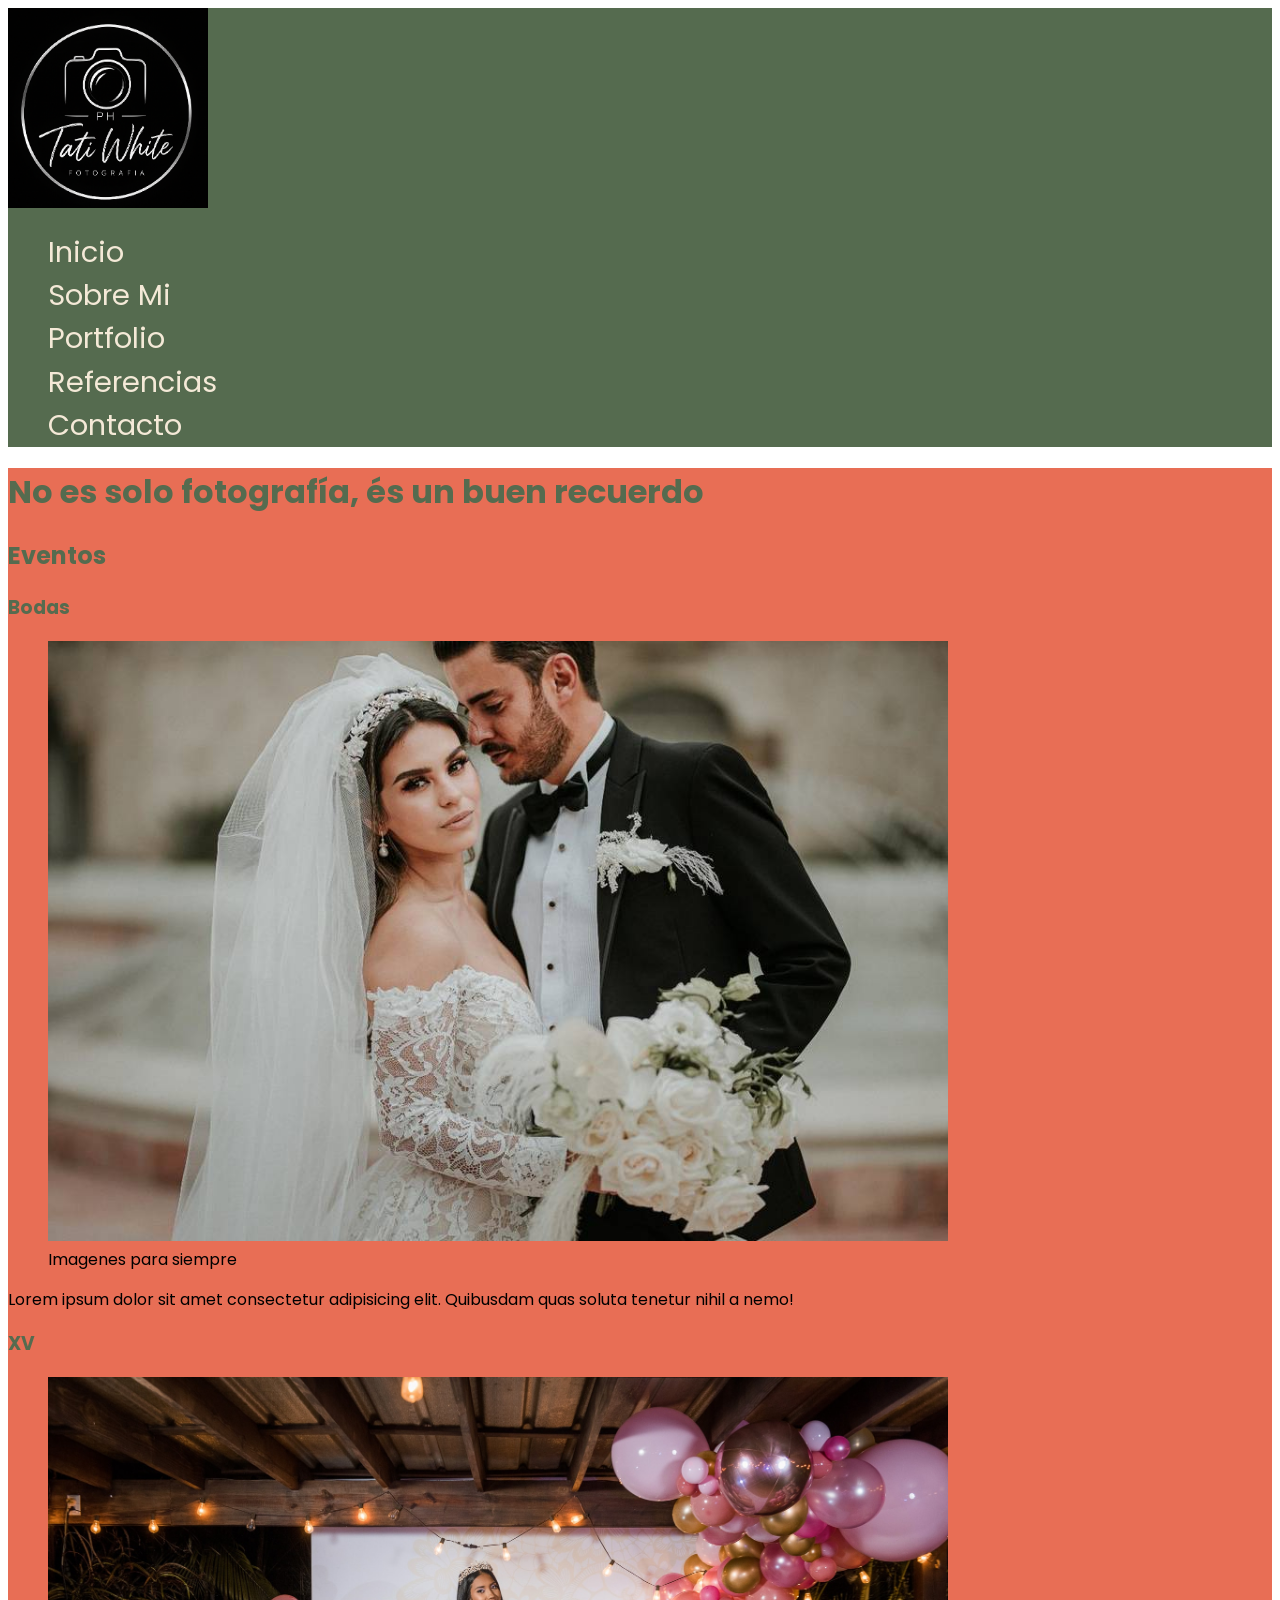
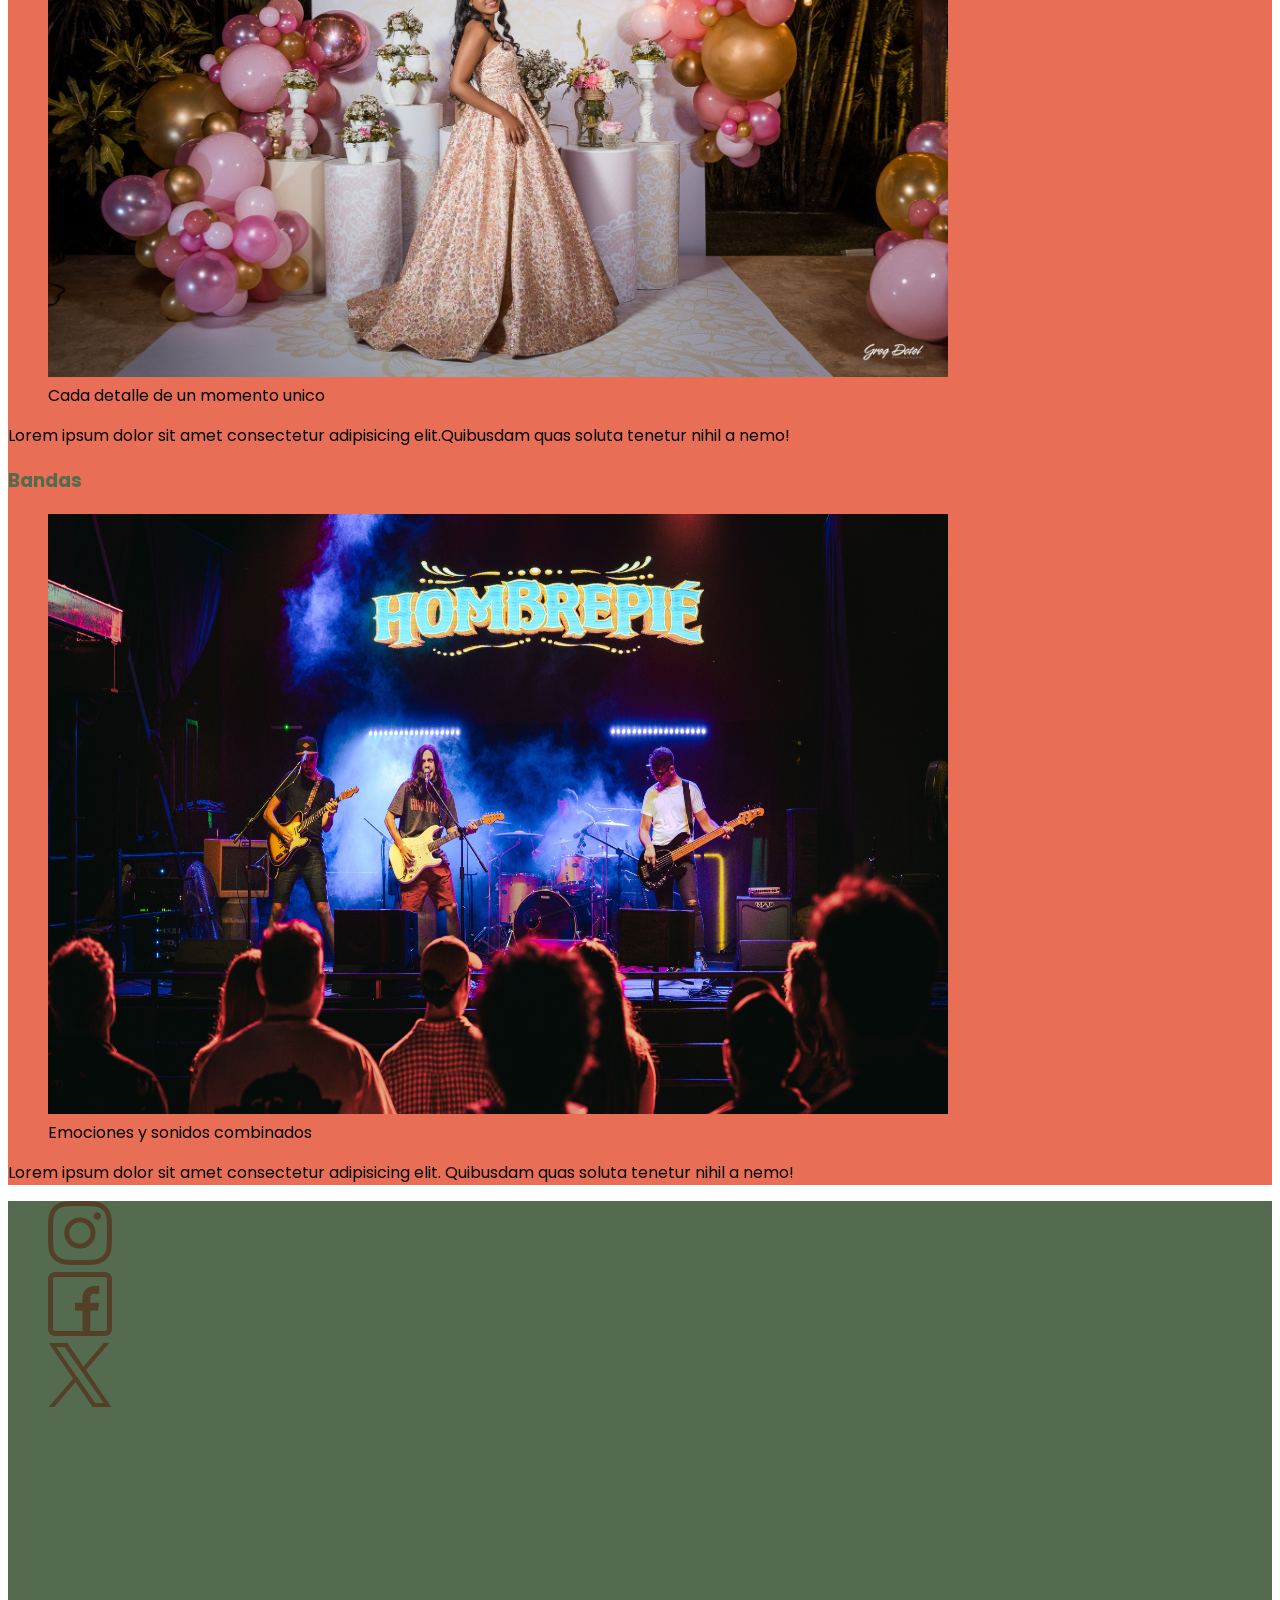
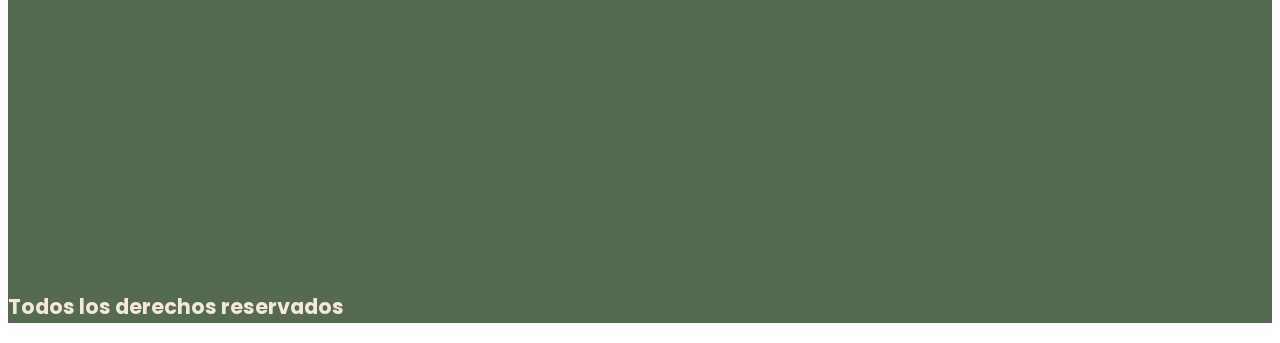
<file: Clase 2 Intro a CSS/index.html>
<!DOCTYPE html>
<html lang="es">

<head>
    <meta charset="UTF-8">
    <meta name="viewport" content="width=device-width, initial-scale=1.0">
    <link
        href="https://fonts.googleapis.com/css2?family=Poppins:ital,wght@0,100;0,200;0,300;0,400;0,500;0,600;0,700;0,800;0,900;1,100;1,200;1,300;1,400;1,500;1,600;1,700;1,800;1,900&display=swap"
        rel="stylesheet">
    <link rel="stylesheet" href="./style/style.css">
    <title>PH Tati White | Inicio</title>
</head>

<body>
    <header>
        <img class="tamaño-foto-logo" src="./img/logo.png" alt="logoprincipal">
        <nav>
            <ul>
                <li><a href="#">Inicio</a></li>
                <li><a href="./pages/sobremi.html">Sobre Mi</a></li>
                <li><a href="./pages/portfolio.html">Portfolio</a></li>
                <li><a href="./pages/referencias.html">Referencias</a></li>
                <li><a href="./pages/contacto.html">Contacto</a></li>

            </ul>
        </nav>
    </header>

    <main>

        <h1>No es solo fotografía, és un buen recuerdo</h1>

        <section>
            <h2>Eventos</h2>


            <article>
                <H3>Bodas</H3>
                <figure>
                    <img class="tamaño-fotos" src="./img/boda.jpeg" alt="imagen de boda">
                    <figcaption>Imagenes para siempre</figcaption>
                </figure>
                <p>Lorem ipsum dolor sit amet consectetur adipisicing elit.
                    Quibusdam quas soluta tenetur nihil a nemo!</p>
            </article>


            <article>
                <h3>XV</h3>
                <figure>
                    <img class="tamaño-fotos" src="./img/15.jpg" alt="imagen de fiesta de xv">
                    <figcaption>Cada detalle de un momento unico</figcaption>
                </figure>
                <p>Lorem ipsum dolor sit amet consectetur adipisicing elit.Quibusdam quas soluta tenetur nihil a nemo!
                </p>
            </article>



            <article>
                <h3>Bandas</h3>
                <figure>
                    <img class="tamaño-fotos" src="./img/banda.png" alt="imagen de banda">
                    <figcaption>Emociones y sonidos combinados</figcaption>
                </figure>
                <p>Lorem ipsum dolor sit amet consectetur adipisicing elit.
                    Quibusdam quas soluta tenetur nihil a nemo!</p>
            </article>

        </section>

    </main>

    <footer>
        <ul>

            <li><a href="https://www.instagram.com/" target="_blank"><img src="./img/instagram.png"
                        alt="LogoInstagram"></a></li>
            <li><a href="https://www.facebook.com/?locale=es_LA" target="_blank"><img src="./img/facebook.png"
                        alt="LogoFacebook"></a></li>
            <li><a href="https://x.com/?lang=es" target="_blank"><img src="./img/x.png" alt="LogoX"></a></li>

            <iframe
                src="https://www.google.com/maps/embed?pb=!1m18!1m12!1m3!1d3277.1999487196367!2d-58.39930222425224!3d-34.775741372893194!2m3!1f0!2f0!3f0!3m2!1i1024!2i768!4f13.1!3m3!1m2!1s0x95bcd2e723adc31f%3A0x7dcedd64812c55df!2sTemperley!5e0!3m2!1ses-419!2sar!4v1788272585694!5m2!1ses-419!2sar"
                width="600" height="450" style="border:0;" allowfullscreen="" loading="lazy"
                referrerpolicy="strict-origin-when-cross-origin"></iframe>

        </ul>

        <p>Todos los derechos reservados</p>
    </footer>

</body>

</html>
</file>
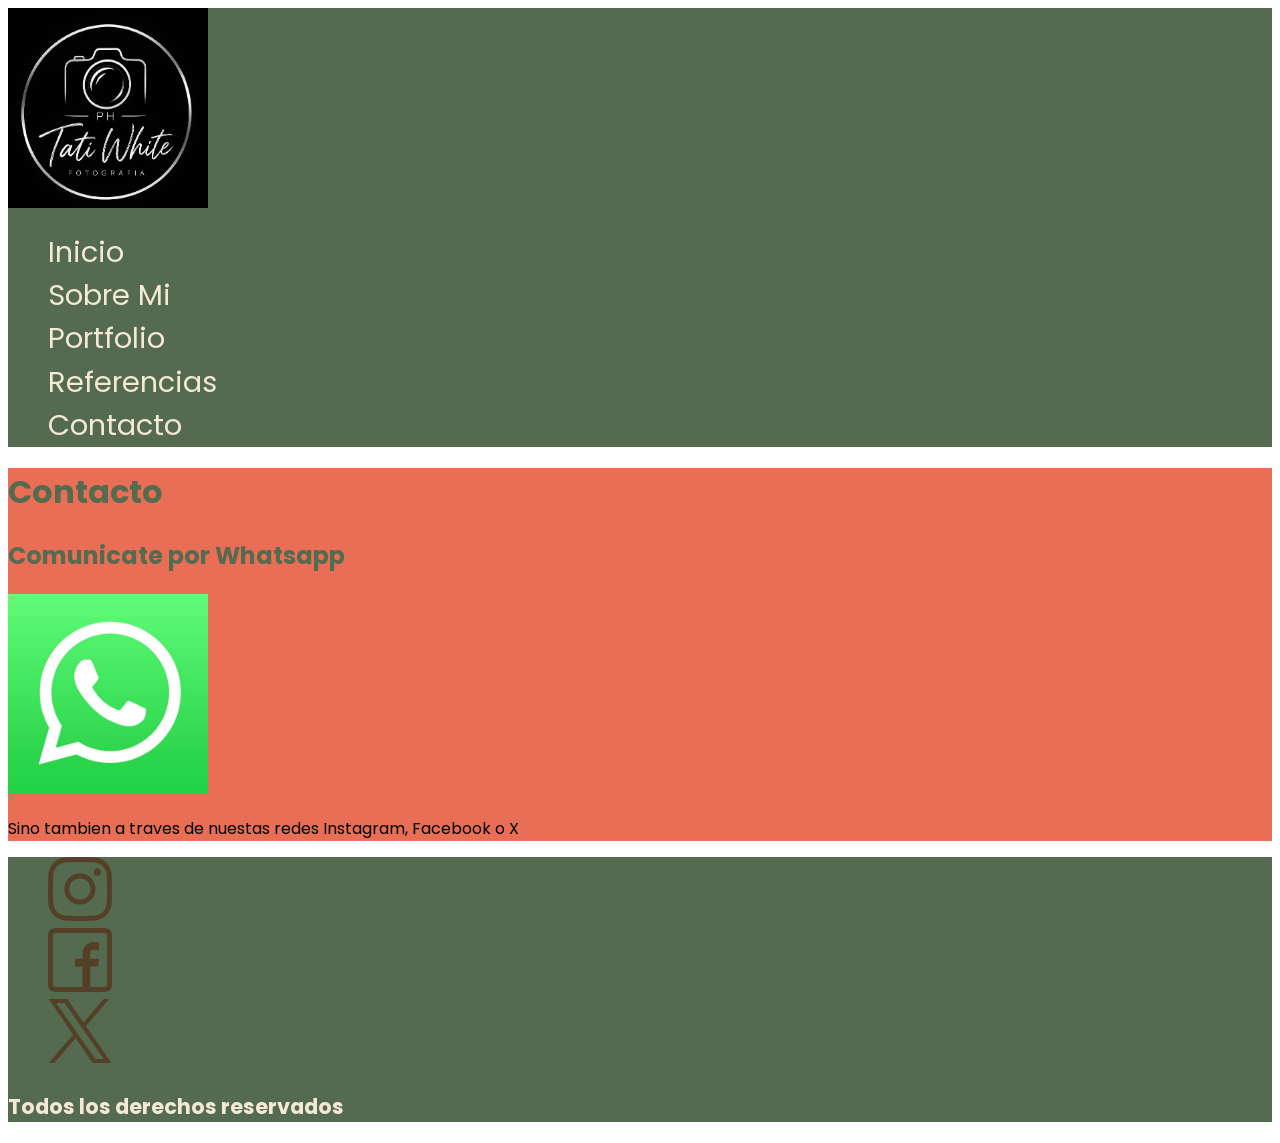
<file: Clase 2 Intro a CSS/pages/contacto.html>
<!DOCTYPE html>
<html lang="es">

<head>
    <meta charset="UTF-8">
    <meta name="viewport" content="width=device-width, initial-scale=1.0">
        <link
        href="https://fonts.googleapis.com/css2?family=Poppins:ital,wght@0,100;0,200;0,300;0,400;0,500;0,600;0,700;0,800;0,900;1,100;1,200;1,300;1,400;1,500;1,600;1,700;1,800;1,900&display=swap"
        rel="stylesheet">
    <link rel="stylesheet" href="../style/style.css">
    <title>PH Tati White | Contacto</title>
</head>

<body>

    <header>
        <img class="tamaño-foto-logo" src="../img/logo.png" alt="logoprincipal">
        <nav>
            <ul>
                <li><a href="../index.html">Inicio</a></li>
                <li><a href="./sobremi.html">Sobre Mi</a></li>
                <li><a href="./portfolio.html">Portfolio</a></li>
                <li><a href="./referencias.html">Referencias</a></li>
                <li><a href="#">Contacto</a></li>

            </ul>
        </nav>

    </header>


    <main>
        <h1>Contacto</h1>

        <section>

            <h2>Comunicate por Whatsapp</h2>
            <a href="https://wa.me/+5491156175099" target="_blank"><img class="tamaño-foto-logo" src="../img/Whatsapp.jpg" alt="LogoWhatsapp"></a>
            <p>Sino tambien a traves de nuestas redes Instagram, Facebook o X</p>

        </section>

    </main>


    <footer>

        <ul>

            <li><a href="https://www.instagram.com/" target="_blank"><img src="../img/instagram.png" alt="LogoInstagram"></a></li>
            <li><a href="https://www.facebook.com/?locale=es_LA" target="_blank"><img src="../img/facebook.png"
                        alt="LogoFacebook"></a></li>
            <li><a href="https://x.com/?lang=es" target="_blank"><img src="../img/x.png" alt="LogoX"></a></li>

        </ul>
        <p>Todos los derechos reservados</p>
    </footer>
</body>

</html>
</file>
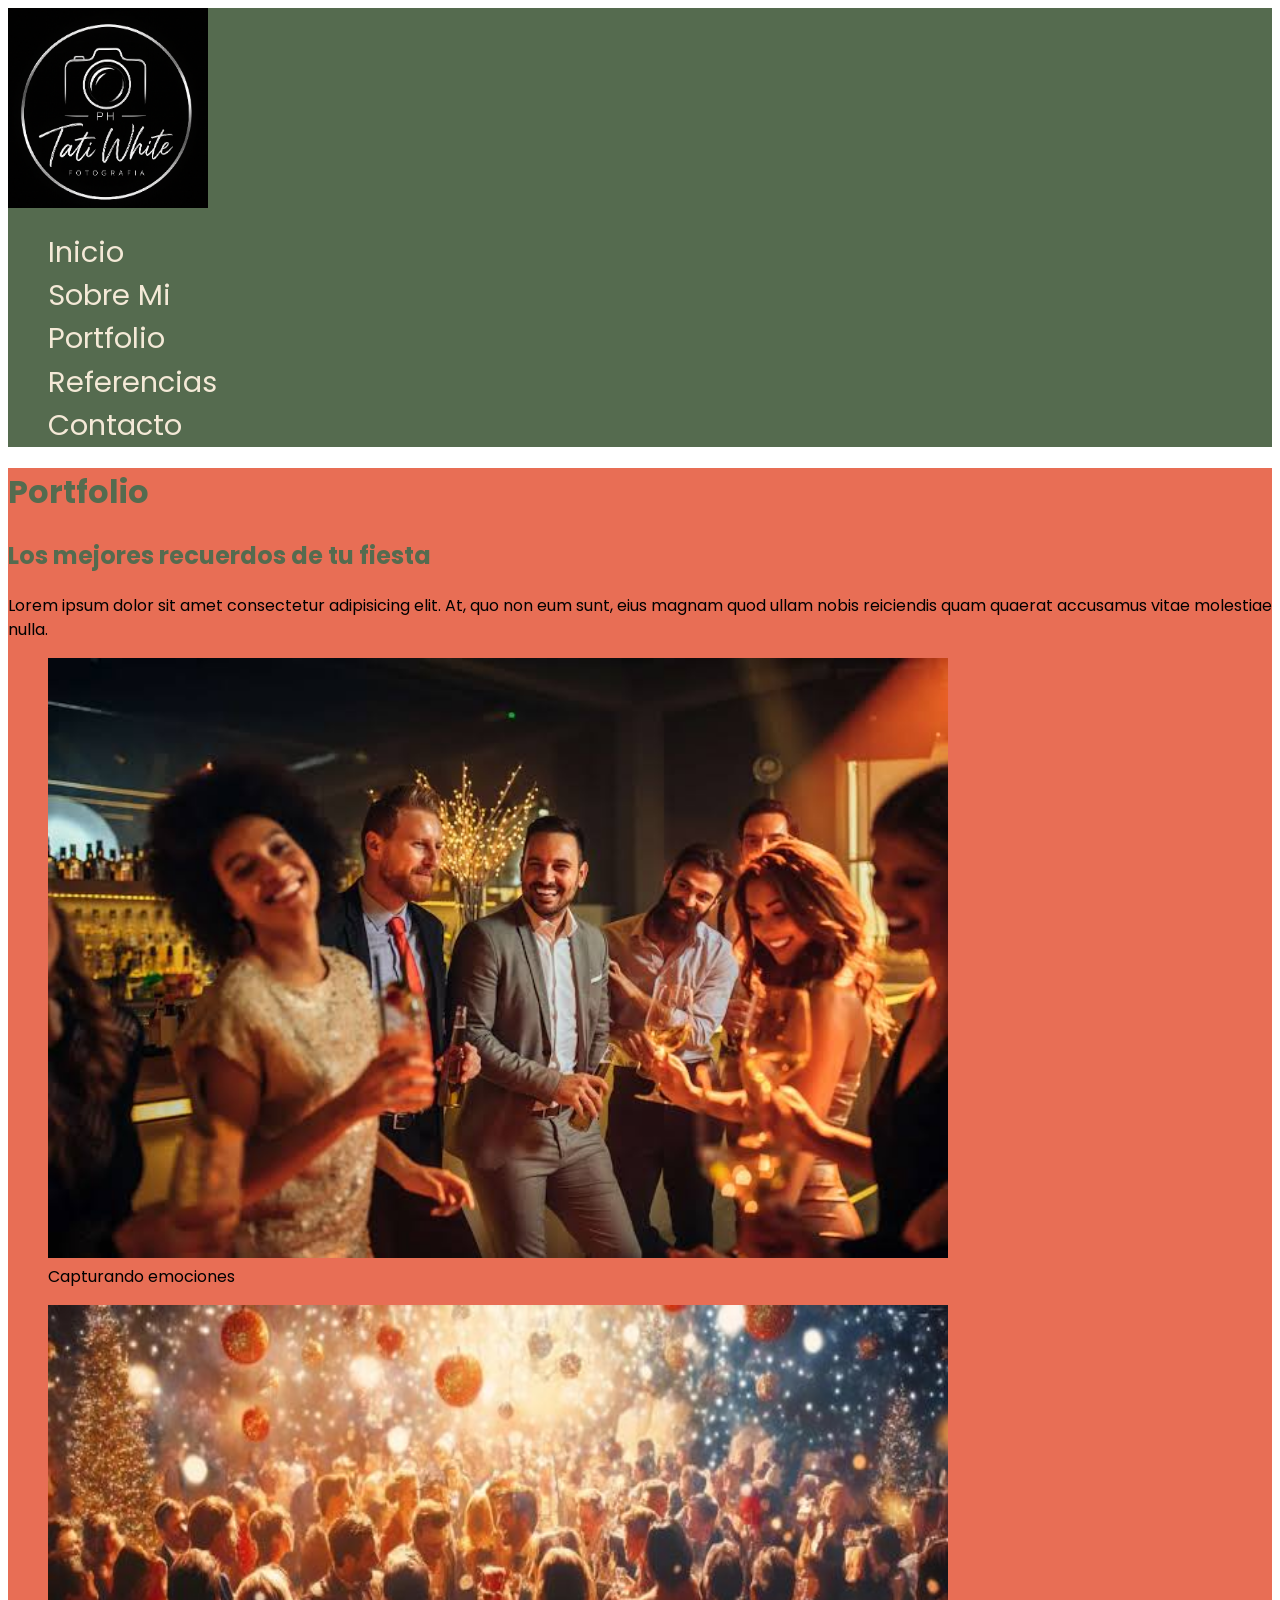
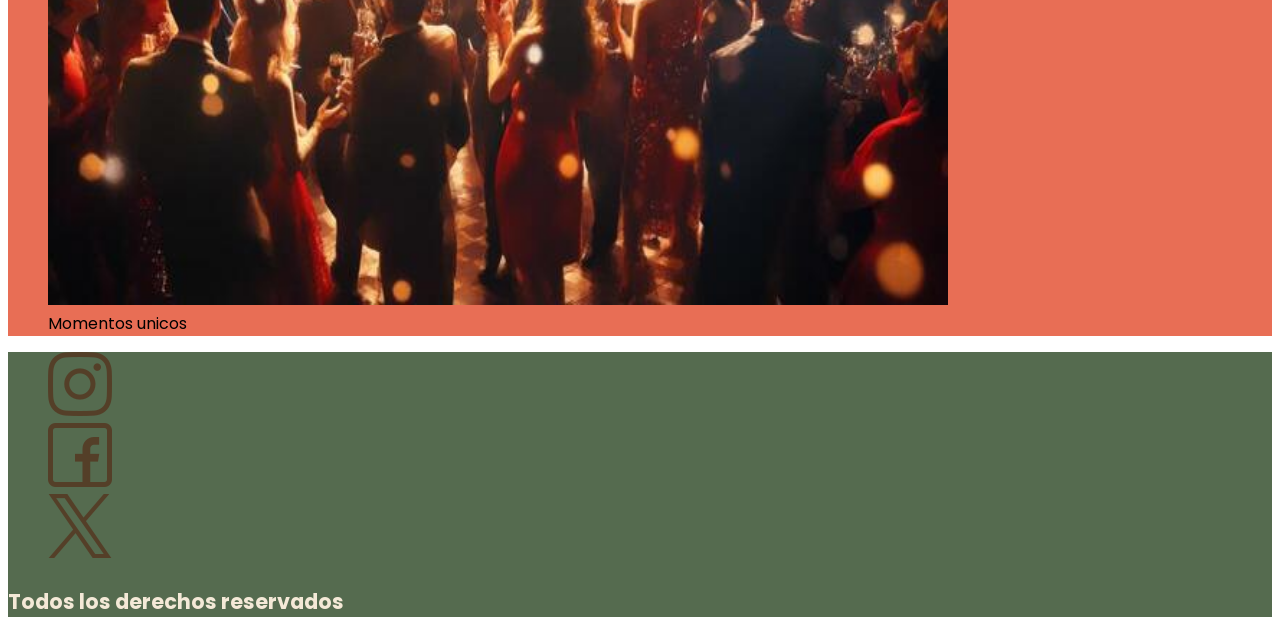
<file: Clase 2 Intro a CSS/pages/portfolio.html>
<!DOCTYPE html>
<html lang="es">

<head>
    <meta charset="UTF-8">
    <meta name="viewport" content="width=device-width, initial-scale=1.0">
        <link
        href="https://fonts.googleapis.com/css2?family=Poppins:ital,wght@0,100;0,200;0,300;0,400;0,500;0,600;0,700;0,800;0,900;1,100;1,200;1,300;1,400;1,500;1,600;1,700;1,800;1,900&display=swap"
        rel="stylesheet">
    <link rel="stylesheet" href="../style/style.css">
    <title>PH Tati White | Portfolio</title>
</head>

<body>

    <header>
        <img class="tamaño-foto-logo" src="../img/logo.png" alt="logoprincipal">
        <nav>
            <ul>
                <li><a href="../index.html">Inicio</a></li>
                <li><a href="./sobremi.html">Sobre Mi</a></li>
                <li><a href="#">Portfolio</a></li>
                <li><a href="./referencias.html">Referencias</a></li>
                <li><a href="../pages/contacto.html">Contacto</a></li>

            </ul>
        </nav>

    </header>


    <main>
        <h1>Portfolio</h1>

        <section>
            <h2> Los mejores recuerdos de tu fiesta </h2>
            <p>Lorem ipsum dolor sit amet consectetur adipisicing elit. At, quo non eum sunt, eius magnam quod ullam
            nobis reiciendis quam quaerat accusamus vitae molestiae nulla.</p>

            <figure>
                <img class="tamaño-fotos" src="../img/fiesta3.jpg" alt="foto de fiesta 3">
                <figcaption> Capturando emociones </figcaption>
            </figure>

            <figure>
                <img class="tamaño-fotos" src="../img/fiesta1.jpeg" alt="foto de fiesta 1">
                <figcaption> Momentos unicos </figcaption>
            </figure>


        </section>

    </main>


    <footer>

        <ul>

            <li><a href="https://www.instagram.com/" target="_blank"><img src="../img/instagram.png" alt="LogoInstagram"></a></li>
            <li><a href="https://www.facebook.com/?locale=es_LA" target="_blank"><img src="../img/facebook.png"
                        alt="LogoFacebook"></a></li>
            <li><a href="https://x.com/?lang=es" target="_blank"><img src="../img/x.png" alt="LogoX"></a></li>


        </ul>
        <p>Todos los derechos reservados</p>
    </footer>

</body>

</html>
</file>
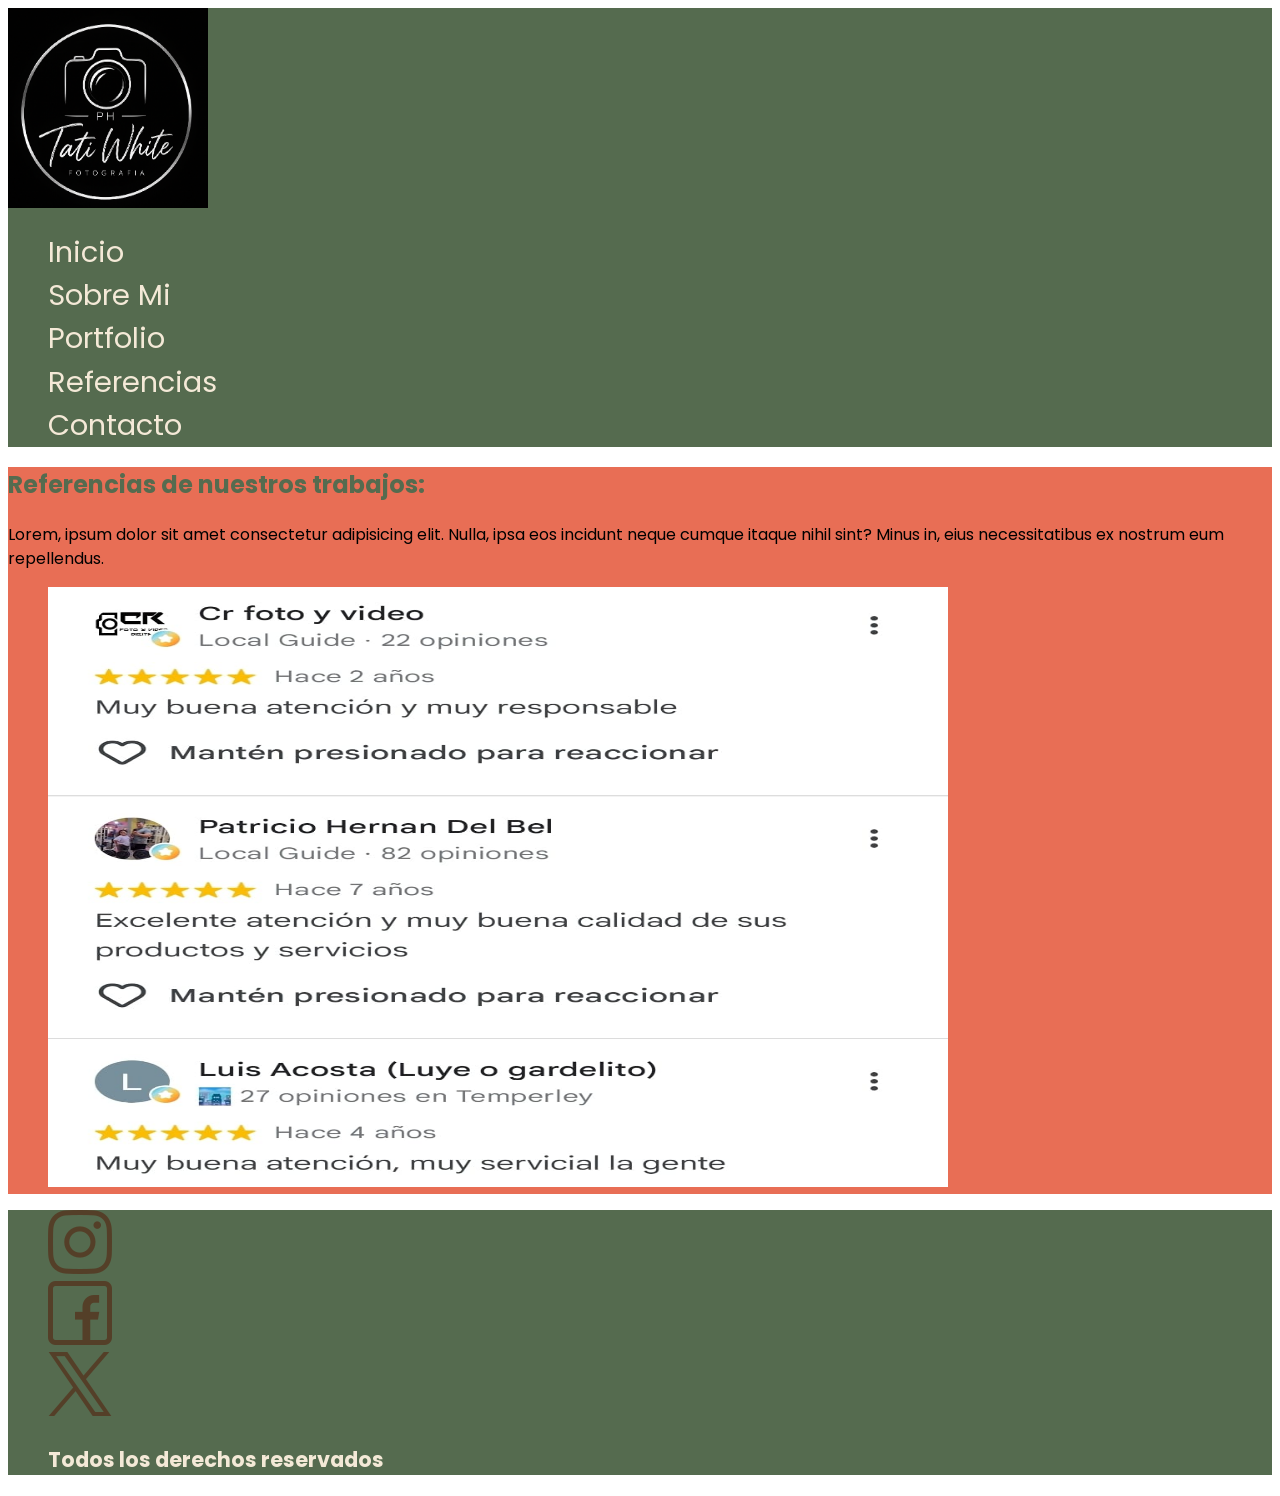
<file: Clase 2 Intro a CSS/pages/referencias.html>
<!DOCTYPE html>
<html lang="es">

<head>
    <meta charset="UTF-8">
    <meta name="viewport" content="width=device-width, initial-scale=1.0">
        <link
        href="https://fonts.googleapis.com/css2?family=Poppins:ital,wght@0,100;0,200;0,300;0,400;0,500;0,600;0,700;0,800;0,900;1,100;1,200;1,300;1,400;1,500;1,600;1,700;1,800;1,900&display=swap"
        rel="stylesheet">
    <link rel="stylesheet" href="../style/style.css">
    <title>PH Tati White | Referencias</title>
</head>

<body>

    <header>
        <img class="tamaño-foto-logo" src="../img/logo.png" alt="logoprincipal">
        <nav>
            <ul>
                <li><a href="../index.html">Inicio</a></li>
                <li><a href="./sobremi.html">Sobre Mi</a></li>
                <li><a href="../pages/portfolio.html">Portfolio</a></li>
                <li><a href="#">Referencias</a></li>
                <li><a href="../pages/contacto.html">Contacto</a></li>

            </ul>
        </nav>

    </header>


    <main>

        <section>

            <h2>Referencias de nuestros trabajos:</h2>

            <p>Lorem, ipsum dolor sit amet consectetur adipisicing elit. Nulla, ipsa eos incidunt neque cumque itaque
                nihil sint? Minus in, eius necessitatibus ex nostrum eum repellendus.</p>

            <figure>

                <img class="tamaño-fotos" src="../img/referencias.jpeg" alt="referencias">


            </figure>
        </section>



    </main>


    <footer>

        <ul>

            <li><a href="https://www.instagram.com/" target="_blank"><img src="../img/instagram.png" alt="LogoInstagram"></a></li>
            <li><a href="https://www.facebook.com/?locale=es_LA" target="_blank"><img src="../img/facebook.png"
                        alt="LogoFacebook"></a></li>
            <li><a href="https://x.com/?lang=es" target="_blank"><img src="../img/x.png" alt="LogoX"></a></li>
            <p>Todos los derechos reservados</p>

        </ul>

    </footer>

</body>

</html>
</file>
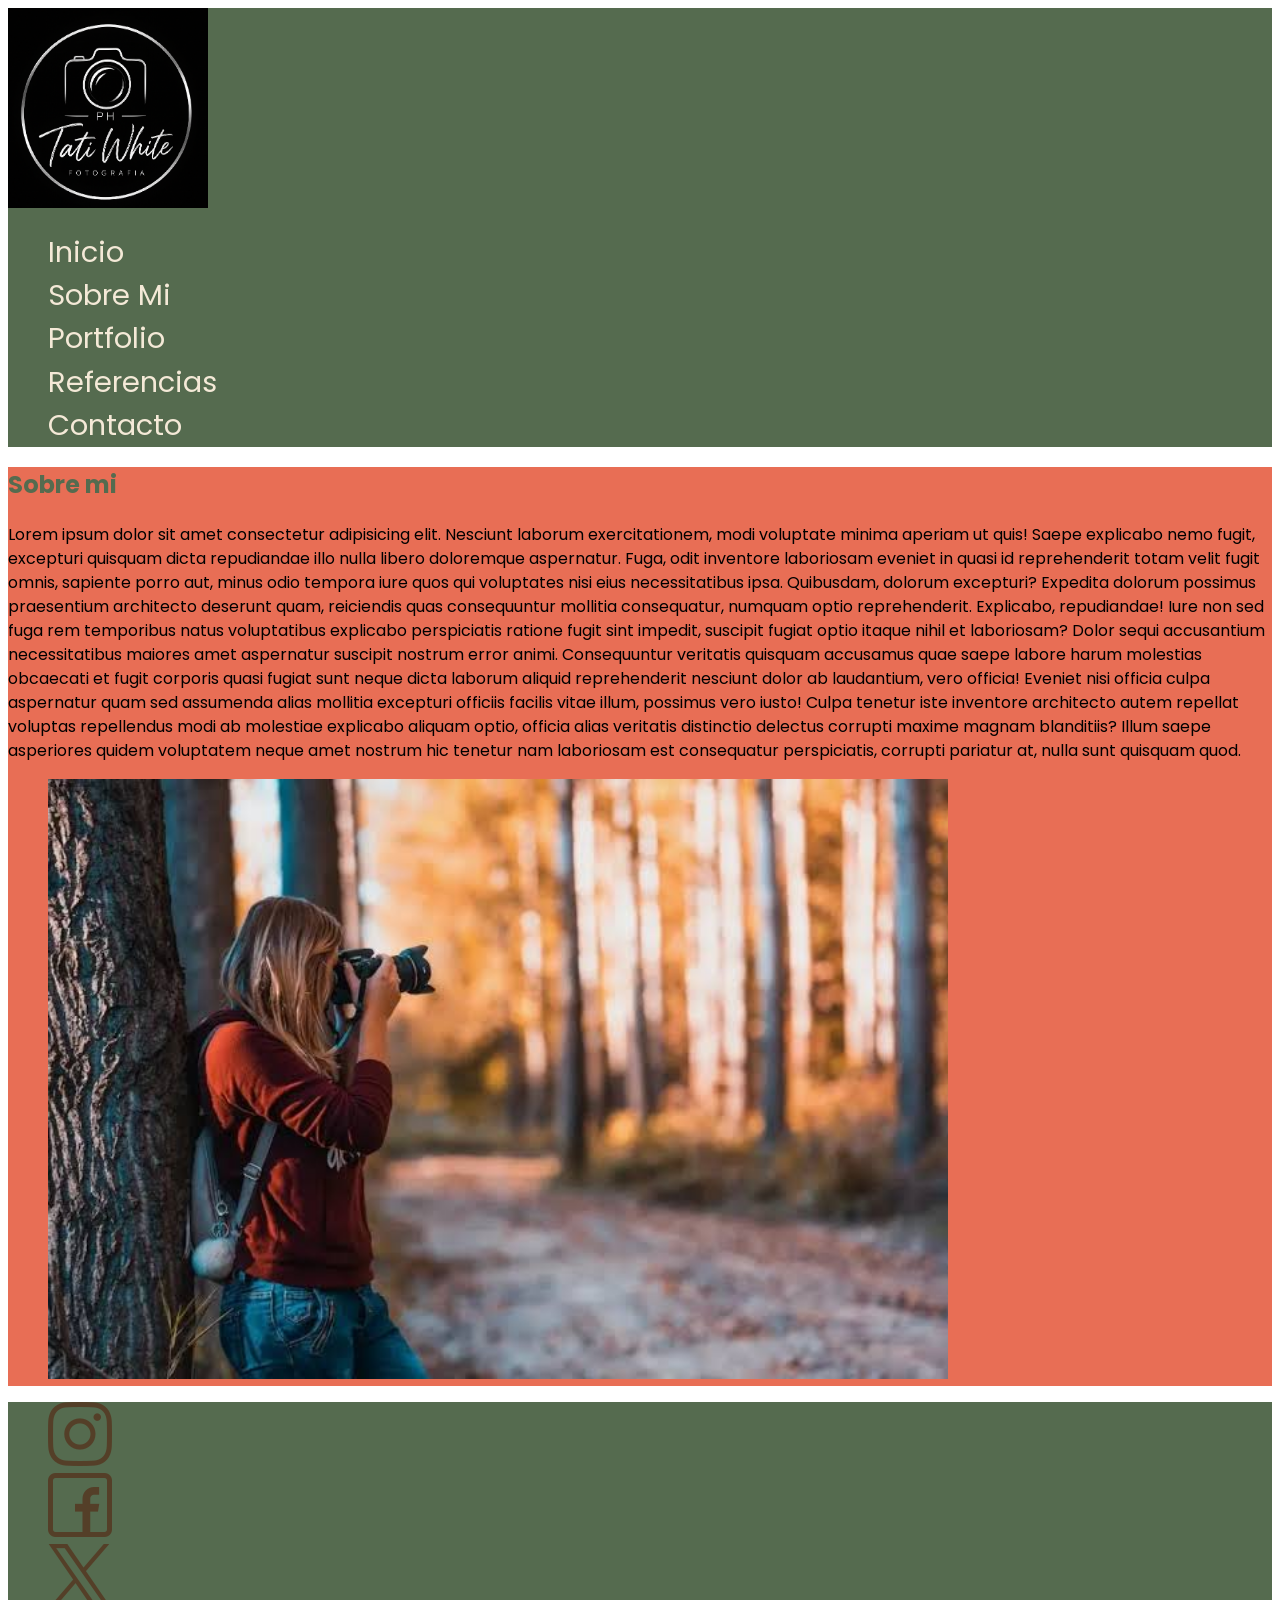
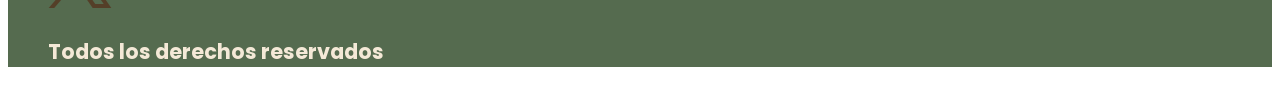
<file: Clase 2 Intro a CSS/pages/sobremi.html>
<!DOCTYPE html>
<html lang="es">

<head>
    <meta charset="UTF-8">
    <meta name="viewport" content="width=device-width, initial-scale=1.0">
    <link rel="preconnect" href="https://fonts.googleapis.com">
    <link rel="preconnect" href="https://fonts.gstatic.com" crossorigin>
    <link
        href="https://fonts.googleapis.com/css2?family=Poppins:ital,wght@0,100;0,200;0,300;0,400;0,500;0,600;0,700;0,800;0,900;1,100;1,200;1,300;1,400;1,500;1,600;1,700;1,800;1,900&display=swap"
        rel="stylesheet">
    <link rel="stylesheet" href="../style/style.css">
    <title>PH Tati White | Sobre mi</title>
</head>

<body>

    <header>
        <img class="tamaño-foto-logo" src="../img/logo.png" alt="logoprincipal">
        <nav>
            <ul>
                <li><a href="../index.html">Inicio</a></li>
                <li><a href="#">Sobre Mi</a></li>
                <li><a href="../pages/portfolio.html">Portfolio</a></li>
                <li><a href="./referencias.html">Referencias</a></li>
                <li><a href="../pages/contacto.html">Contacto</a></li>

            </ul>
        </nav>

    </header>


    <main>

        <h2>Sobre mi</h2>
        <section>
            <p>Lorem ipsum dolor sit amet consectetur adipisicing elit. Nesciunt laborum exercitationem, modi voluptate
                minima aperiam ut quis! Saepe explicabo nemo fugit, excepturi quisquam dicta repudiandae illo nulla
                libero doloremque aspernatur. Fuga, odit inventore laboriosam eveniet in quasi id reprehenderit totam
                velit fugit omnis, sapiente porro aut, minus odio tempora iure quos qui voluptates nisi eius
                necessitatibus ipsa. Quibusdam, dolorum excepturi? Expedita dolorum possimus praesentium architecto
                deserunt quam, reiciendis quas consequuntur mollitia consequatur, numquam optio reprehenderit.
                Explicabo, repudiandae! Iure non sed fuga rem temporibus natus voluptatibus explicabo perspiciatis
                ratione fugit sint impedit, suscipit fugiat optio itaque nihil et laboriosam? Dolor sequi accusantium
                necessitatibus maiores amet aspernatur suscipit nostrum error animi. Consequuntur veritatis quisquam
                accusamus quae saepe labore harum molestias obcaecati et fugit corporis quasi fugiat sunt neque dicta
                laborum aliquid reprehenderit nesciunt dolor ab laudantium, vero officia! Eveniet nisi officia culpa
                aspernatur quam sed assumenda alias mollitia excepturi officiis facilis vitae illum, possimus vero
                iusto! Culpa tenetur iste inventore architecto autem repellat voluptas repellendus modi ab molestiae
                explicabo aliquam optio, officia alias veritatis distinctio delectus corrupti maxime magnam blanditiis?
                Illum saepe asperiores quidem voluptatem neque amet nostrum hic tenetur nam laboriosam est consequatur
                perspiciatis, corrupti pariatur at, nulla sunt quisquam quod.</p>

            <figure>

                <img class="tamaño-fotos" src="../img/fotografa.jpg" alt="fotografa">

            </figure>
        </section>
    </main>


    <footer>

        <ul>

            <li><a href="https://www.instagram.com/" target="_blank"><img src="../img/instagram.png"
                        alt="LogoInstagram"></a></li>
            <li><a href="https://www.facebook.com/?locale=es_LA" target="_blank"><img src="../img/facebook.png"
                        alt="LogoFacebook"></a></li>
            <li><a href="https://x.com/?lang=es" target="_blank"><img src="../img/x.png" alt="LogoX"></a></li>
            <p>Todos los derechos reservados</p>

        </ul>

    </footer>

</body>

</html>
</file>
<file: Clase 2 Intro a CSS/style/style.css>
/*
Paleta de colores 

Terracota / Salmón: rgb(232, 110, 85)
Arena / Beige: rgb(244, 233, 215)
Verde Oliva: rgb(85, 107, 79) */

/*Faimilia Tipografica

 font-family: "Poppins", sans-serif; */

body{
    font-family: "poppins", sans-serif;
    line-height: 1.5;
}

ul{
    list-style: none;
}

a{
    text-decoration: none;
    color: inherit;
}

h1, h2, h3 {
    color:rgb(85, 107, 79);
}
/* Poniendo una etiqueta con otra y una coma entre medio, los atributos que ponga se aplican a ambas */
header, footer{
    color: rgb(244, 233, 215);
    background-color:rgb(85, 107, 79) ;
}

/* si pongo una etiqueta seguida a la otra quiere decir que los atributos que ponga se aplican solo a la segunda etiqueta que este en la primer etiqueta ---------- 1 rem = 16px */
header a{
    font-size: 1.8rem;
}

main{
    background-color: rgb(232, 110, 85) ;
}


footer p{
    font-size: 1.3rem;
    font-weight: bold;
}

/* Para logo de la marca y whatsapp */
.tamaño-foto-logo{
  width: 200px;
  height: 200px; 
}
/* Para las fotos en general */
.tamaño-fotos{
  width: 900px;
  height: 600px;
}
</file>
